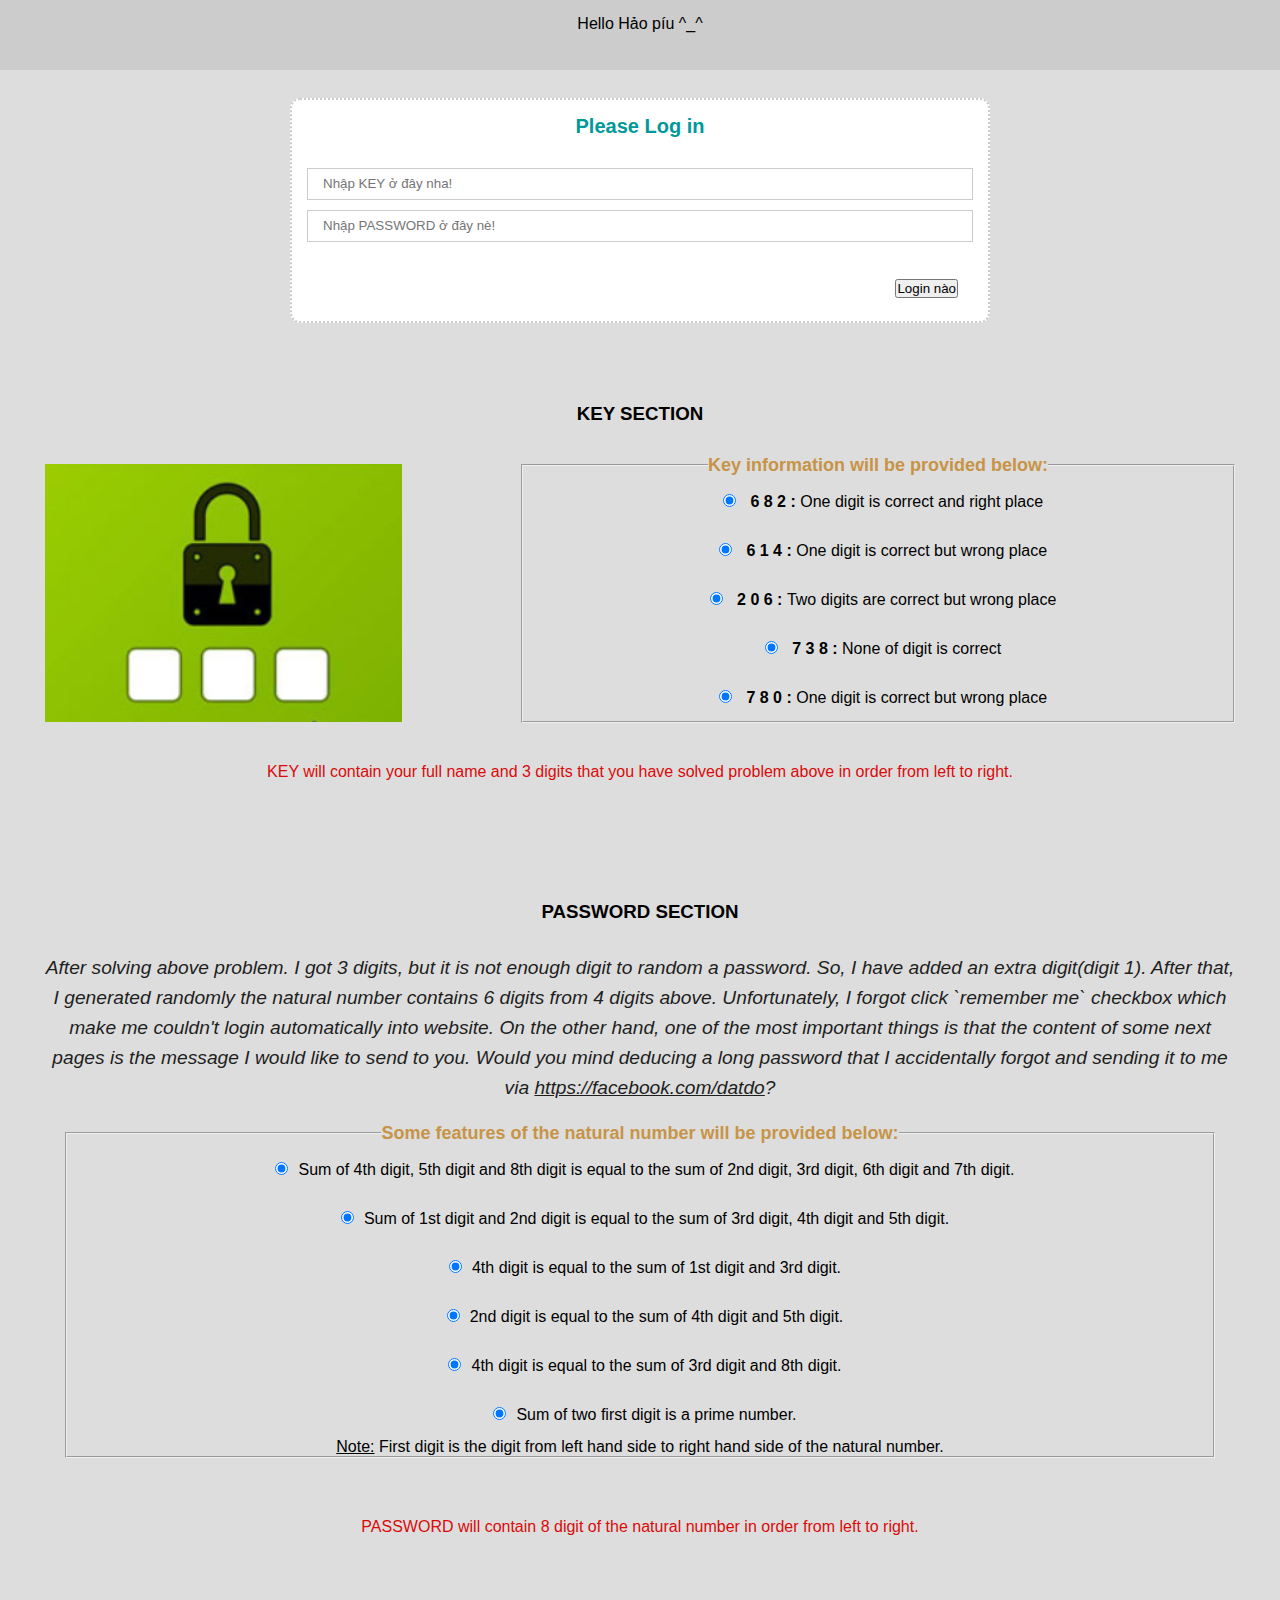
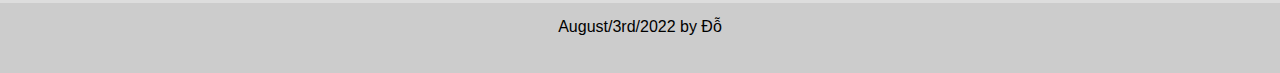
<file: index.html>
<!DOCTYPE html>
<html>

<head>
    <title>Hảo 'píu' giải pass đi nào</title>
    <meta charset="UTF-8">
    <meta name="viewport" content="width=device-width, initial-scale=1.0">
    <link href="login.css" rel="stylesheet" type="text/css" />
</head>

<script type="text/javascript">
    function display(form) {
        if (form.username.value === "nguyenlehaohao042") {
            if (form.password.value === "14122001") {
                localStorage.setItem("haoUsername", form.username.value);
                localStorage.setItem("haoPassword", form.password.value);
                location = "intro.html"
            } else {
                new Audio("sound/duck.mp3").play();
                alert("PASSWORD sai rùi:((( Liu Liu ^_^")
            }
        }
        else {
            new Audio("sound/duck.mp3").play();
            alert("KEY sai rùi:((( Liu Liu ^_^")
        }
    }
</script>

<body>
    <header>
        <div class="container">
            Hello Hảo píu ^_^
        </div>
    </header>
    <main>
        <div class="container">
            <div class="login-form">
                <form action="" method="post">
                    <h1>Please Log in</h1>
                    <div class="input-box">
                        <i></i>
                        <input type="text" name="username" placeholder="Nhập KEY ở đây nha!">
                    </div>
                    <div class="input-box">
                        <i></i>
                        <input type="password" name="password" placeholder="Nhập PASSWORD ở đây nè!">
                    </div>
                    <div class="btn-box">
                        <input type="button" value="Login nào" onClick="display(this.form)" />
                    </div>
                </form>
            </div>
            <div class="key-solution">
                <h3>KEY SECTION</h3>
                <div class="left-column">
                    <img src="./img/key.png" />
                </div>
                <div class="right-column">
                    <fieldset>
                        <legend class="key-legend">Key information will be provided below:
                        </legend>
                        <input class="squaredcheck" type="radio" checked="checked"><span>
                            <strong>6 8 2 : </strong> One digit is correct and right place
                        </span><br>
                        <input class="squaredcheck" type="radio" checked="checked"><span>
                            <strong>6 1 4 : </strong> One digit is correct but wrong place
                        </span><br>
                        <input class="squaredcheck" type="radio" checked="checked"><span>
                            <strong>2 0 6 : </strong> Two digits are correct but wrong place
                        </span><br>
                        <input class="squaredcheck" type="radio" checked="checked"><span>
                            <strong>7 3 8 : </strong> None of digit is correct
                        </span><br>
                        <input class="squaredcheck" type="radio" checked="checked"><span>
                            <strong>7 8 0 : </strong> One digit is correct but wrong place
                        </span><br>
                    </fieldset>
                </div>
                <div class="key-password">
                    <p>
                        KEY will contain your full name and 3 digits that you have solved problem above in order from
                        left to right.
                    </p>
                </div>
            </div>

            <div class="password-solution">
                <h3>PASSWORD SECTION</h3>
                <div class="password-intro">
                    <p>After solving above problem. I got 3 digits, but it is not enough digit to random a password.
                        So, I have added an extra digit(digit 1). After that, I generated randomly the natural number
                        contains 6 digits from 4 digits above. Unfortunately, I forgot click `remember me` checkbox
                        which make me couldn't login automatically into website. On the other hand, one of the most
                        important things is that the content of some next pages is the message I would like to send to
                        you. Would you mind deducing a long password that I accidentally forgot and sending it to me via
                        <u>https://facebook.com/datdo</u>?
                    </p>
                </div>
                <div class="password-infor">
                    <fieldset>
                        <legend class="password-legend">Some features of the natural number will be provided below:
                        </legend>
                        <input class="passwordcheck" type="radio" checked="checked">Sum of 4th digit, 5th digit and 8th
                        digit is equal to the sum of 2nd digit, 3rd digit, 6th digit and 7th digit.<br>
                        <input class="passwordcheck" type="radio" checked="checked">Sum of 1st digit and 2nd digit is
                        equal to the sum of 3rd digit, 4th digit and 5th digit.<br>
                        <input class="passwordcheck" type="radio" checked="checked">4th digit is equal to the sum of 1st
                        digit and 3rd digit.<br>
                        <input class="passwordcheck" type="radio" checked="checked">2nd digit is equal to the sum of 4th
                        digit and 5th digit.<br>
                        <input class="passwordcheck" type="radio" checked="checked">4th digit is equal to the sum of 3rd
                        digit and 8th digit.<br>
                        <input class="passwordcheck" type="radio" checked="checked">Sum of two first digit is a prime
                        number.<br>
                        <span><u>Note:</u> First digit is the digit from left hand side to right hand side of the
                            natural number.
                        </span>
                    </fieldset>
                </div>
                <div class="key-password">
                    <p>
                        PASSWORD will contain 8 digit of the natural number in order from left to right.
                    </p>
                </div>
            </div>
    </main>
    <footer>
        <div class="container">
            August/3rd/2022 by Đỗ
        </div>
    </footer>
</body>

</html>
</file>
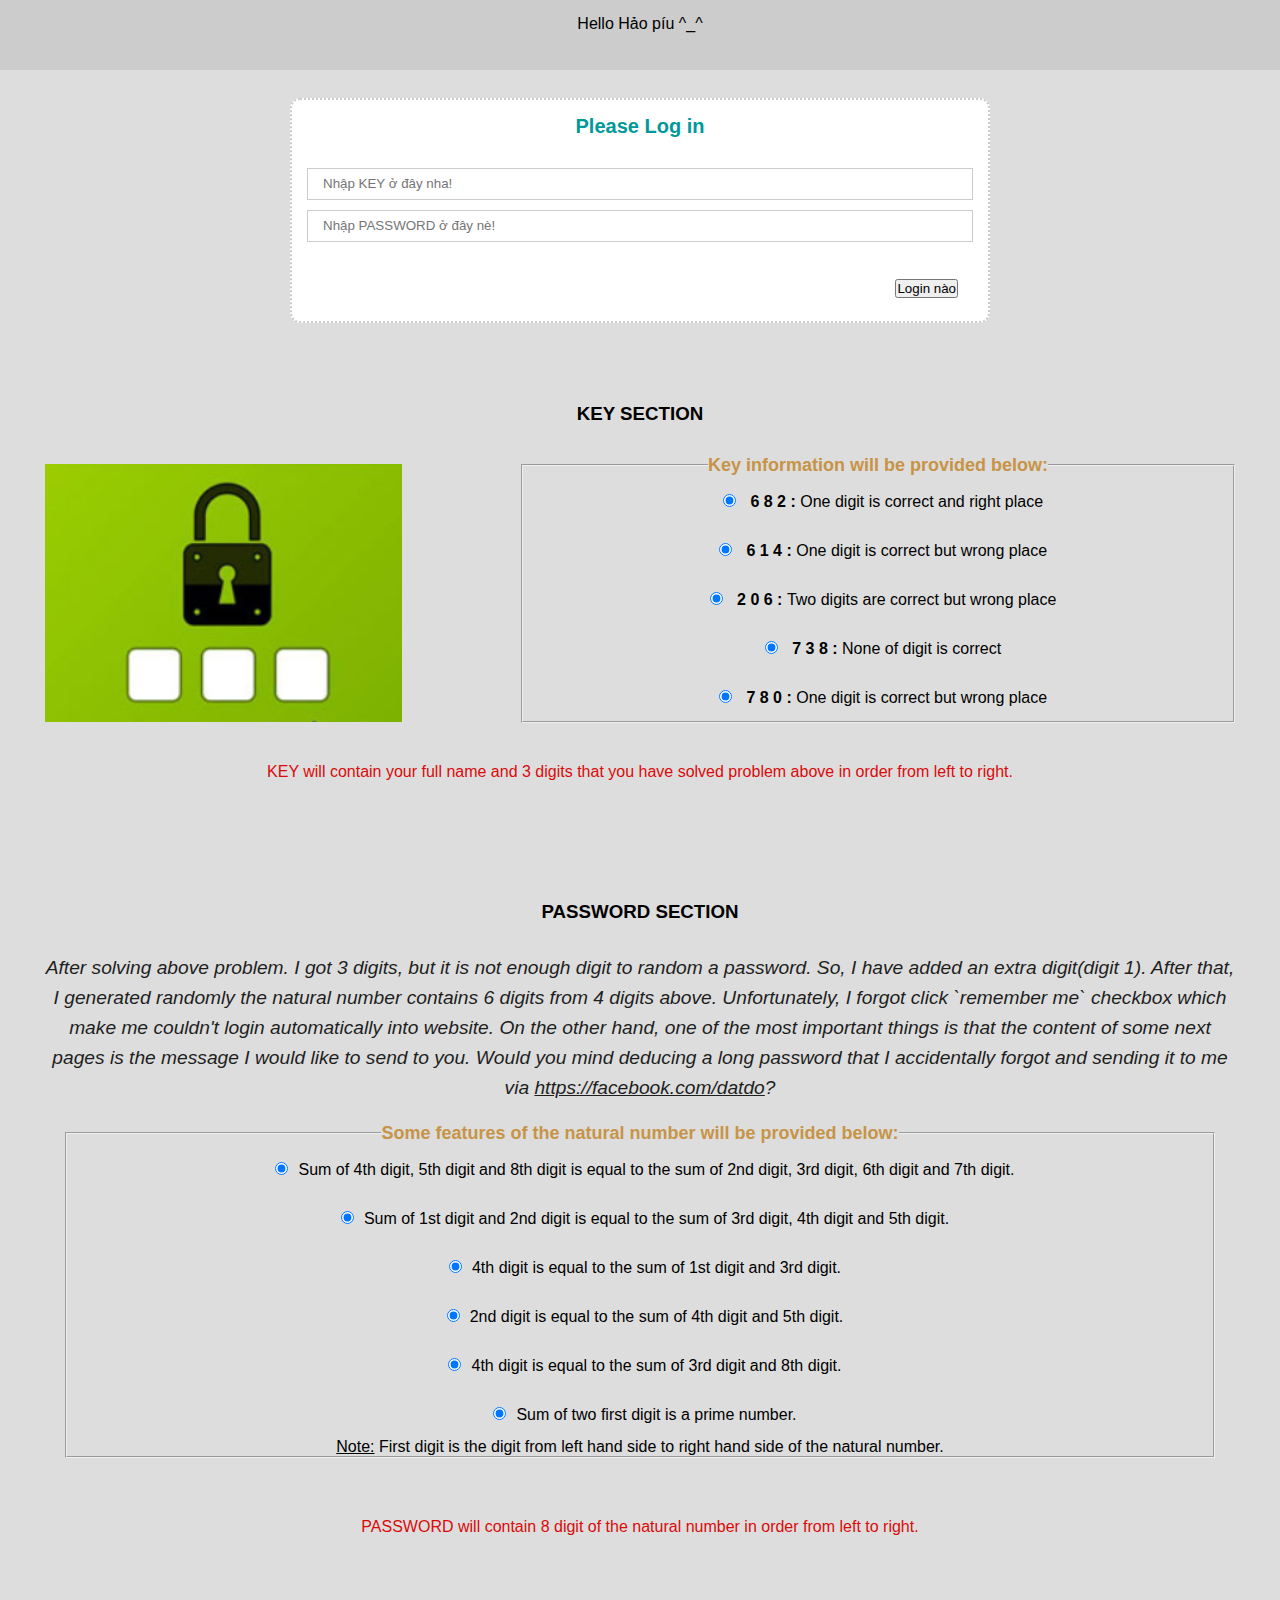
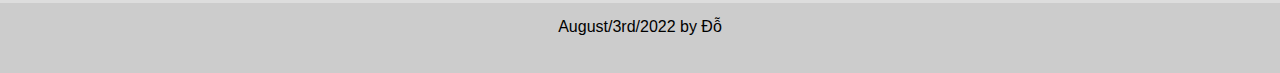
<file: intro.html>
<!DOCTYPE html>
<html lang="en">

<script type="text/javascript">
    if (localStorage.getItem("haoUsername") !== "nguyenlehaohao042" ||
        localStorage.getItem("haoPassword") !== "14122001") {
        location = "index.html"
    }
</script>

<head>
    <title>Poem intro</title>
    <meta charset="UTF-8">
    <meta http-equiv="X-UA-Compatible" content="IE=edge">
    <meta name="viewport" content="width=device-width, initial-scale=1.0">
</head>

<style>
    div.haopiu {
        text-align: center;
        font-family: Arial, Helvetica, sans-serif;
        font-size: larger;
        font-weight: 700;
        background-color: rgb(237, 241, 229);

    }

    ul {
        height: 420px;
        width: 95%;
        overflow-y: scroll;
        border: 1px solid rgb(100, 126, 241);
    }
</style>

<body>
    <div class="haopiu">
        <h2>Hảo píu ưi! Anh Đỗ có chuyện này mún nói với Hảo nè...</h2>
        <p>Hảo có mún nghe hong? :></p>
        <ul id="scroll">
        </ul>
        <button type="button" id="click">Click me!</button>
    </div>

    <script language="javascript">
        var haoUsername = localStorage.getItem("haoUsername");
        var haoPassword = localStorage.getItem("haoPassword");
        localStorage.removeItem("haoUsername");
        localStorage.removeItem("haoPassword");
        var i = 0;
        function addListItem() {
            new Audio("sound/Swish1.mp3").play();
            i++;
            var message = document.createElement('p');
            if (i == 1) {
                message.innerHTML += "<h3>Người ta nói á...</h3>";
            }
            else if (i == 2) {
                message.innerHTML += "<h3>Đêm không trăng, đêm buồn vô tận..</h3>";
            }
            else if (i == 3) {
                message.innerHTML += "<h3>Bến không đò, lỡ bước sang ngang...</h3>";
            }
            else if (i == 4) {
                message.innerHTML += "<h3>Đời không yêu..., là một bó hoa tàn.</h3>";
            }
            else if (i == 5) {
                message.innerHTML += "<h3>Yêu không thành, là muôn vàn đau khổ..</h3>";
            }
            else if (i == 6) {
                message.innerHTML += "<h3>Năm tháng trôi đi, năm tháng buồn.</h3>";
            }
            else if (i == 7) {
                message.innerHTML += "<h3>Nhìn lại năm tháng, lệ càng tuông..</h3>";
            }
            else if (i == 8) {
                message.innerHTML += "<h3>Người ấy vui vẻ nơi nào vậy?</h3>";
            }
            else if (i == 9) {
                message.innerHTML += "<h3>Có biết nơi đây, một người buồn...:<</h3>";
            }
            else if (i == 10) {
                message.innerHTML += "<h3>Có ai đi ngược dòng thời gian.</h3>";
            }
            else if (i == 11) {
                message.innerHTML += "<h3>Xin tìm lại giùm tôi - một mối tình.</h3>";
            }
            else if (i == 12) {
                message.innerHTML += "<h3>...............................</h3>";
            }
            else if (i == 13) {
                message.innerHTML += "<h3>Mối tình đầu là mối tình dang dỡ..</h3>";
            }
            else if (i == 14) {
                message.innerHTML += "<h3>Kỉ niệm đầu là kỉ niệm khó quên.</h3>";
            }
            else if (i == 15) {
                message.innerHTML += "<h3>...............................</h3>";
            }
            else if (i == 16) {
                message.innerHTML += "<h3>Trăng ơi, trăng ở trên cao</h3>";
            }
            else if (i == 17) {
                message.innerHTML += "<h3>Trăng ơi có biết vì sao toy pùn? :></h3>";
            }
            else if (i == 18) {
                message.innerHTML += "<h3>Nước ơi! nước ở dưới nguồn</h3>";
            }
            else if (i == 19) {
                message.innerHTML += "<h3>Nước ơi có biết toy pùn vì ai ?...</h3>";
            }
            else if (i == 20) {
                message.innerHTML += "<h3>Hảo biết anh Đỗ pùn vì điều gì hông dạ? :v</h3>";
            }
            else if (i == 21) {
                message.innerHTML += "<h3>Buồn vì đợi Hảo làm người iu anh Đỗ lâu quá đó :)))</h3>";
            }
            else if (i == 22) {
                localStorage.setItem("haoUsername", haoUsername);
                localStorage.setItem("haoPassword", haoPassword);
                location = "totinh.html";
            }
            else {
                alert("Bug ngoài dự đoán!")
            }

            document.getElementById('scroll').appendChild(message);
            var scroll = document.getElementById("scroll");
            scroll.scrollTop = scroll.scrollHeight;
        }
        document.getElementById('click').addEventListener('click', addListItem, true)
    </script>
</body>

</html>
</file>
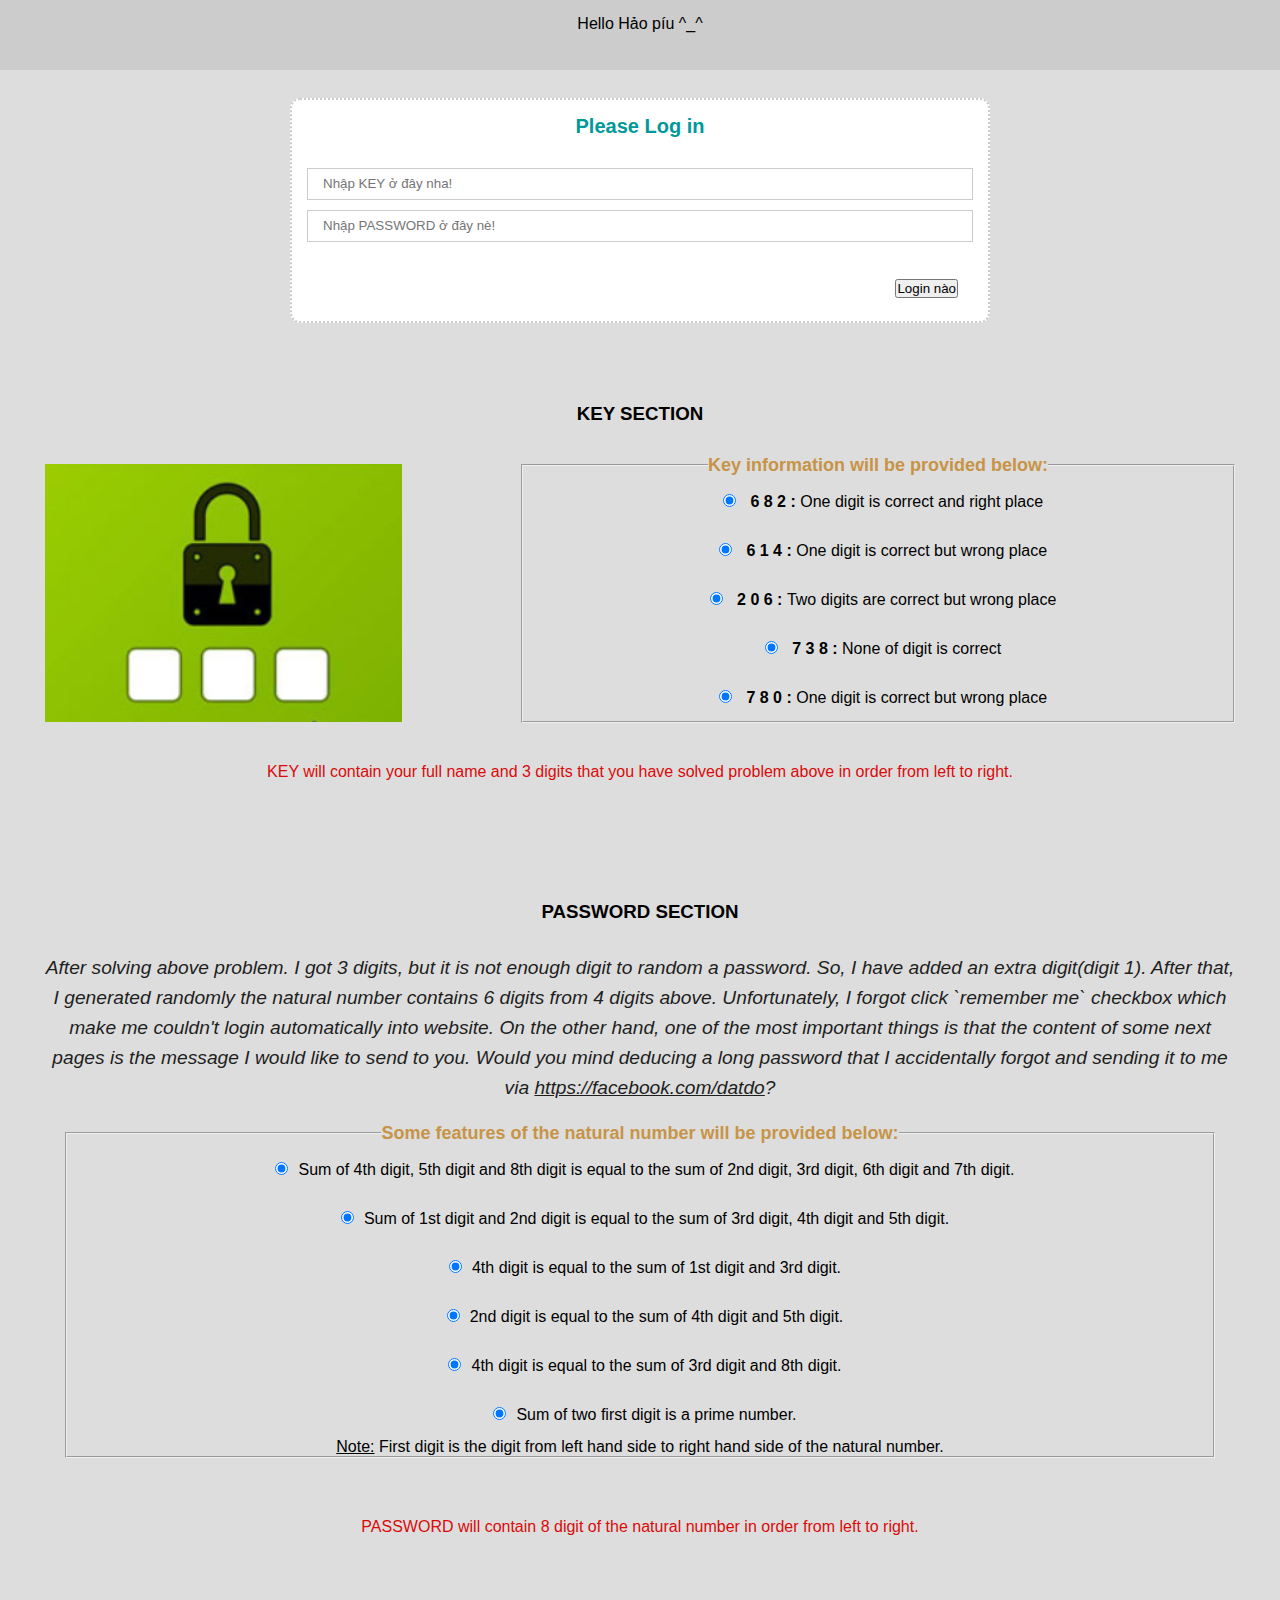
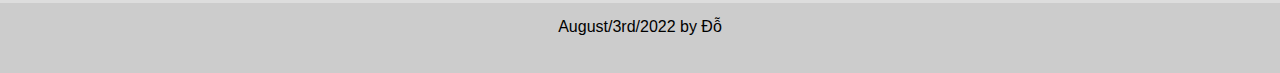
<file: totinh.html>
<!DOCTYPE html>
<html lang="en">

<script type="text/javascript">
    if (localStorage.getItem("haoUsername") !== "nguyenlehaohao042" ||
        localStorage.getItem("haoPassword") !== "14122001") {
        location = "index.html"
    }
</script>

<head>
    <meta charset="UTF-8">
    <meta http-equiv="X-UA-Compatible" content="IE=edge">
    <meta name="viewport" content="width=device-width, initial-scale=1.0">
    <style>
        body {
            font-family: Arial, Helvetica, sans-serif;
        }

        /* The Modal (background) */
        .modal {
            display: none;
            position: fixed;
            z-index: 1;
            padding-top: 100px;
            left: 0;
            top: 0;
            width: 100%;
            height: 100%;
            overflow: auto;
            background-color: rgb(0, 0, 0);
            background-color: rgba(236, 185, 119, 0.4);
        }

        /* Modal Header */
        .modal-header {
            padding: 2px 16px;
            background-color: rgba(18, 18, 19, 0.15);
            color: rgba(12, 10, 10);
        }

        /* Modal Body */
        .modal-body {
            padding: 2px 16px;
            background-color: rgba(18, 18, 19, 0.15);
        }

        /* Modal Footer */
        .modal-footer {
            padding: 2px 16px;
            background-color: rgba(18, 18, 19, 0.15);
            color: rgb(12, 10, 10);
        }

        /* Modal Content */
        .modal-content {
            position: relative;
            background-color: #fefefe;
            margin: auto;
            padding: 0;
            border: 1px solid #888;
            width: 80%;
            box-shadow: 0 4px 8px 0 rgba(0, 0, 0, 0.2), 0 6px 20px 0 rgba(0, 0, 0, 0.19);
            animation-name: animatetop;
            animation-duration: 0.4s
        }

        /* The Close Button */
        .close {
            color: #aaaaaa;
            float: right;
            font-size: 28px;
            font-weight: bold;
        }

        .close:hover,
        .close:focus {
            color: #000;
            text-decoration: none;
            cursor: pointer;
        }

        /* Add Animation */
        @keyframes animatetop {
            from {
                top: -300px;
                opacity: 0
            }

            to {
                top: 0;
                opacity: 1
            }
        }
    </style>
    <link rel="stylesheet" href="totinh.css">
    <script src="https://ajax.googleapis.com/ajax/libs/jquery/3.5.1/jquery.min.js"></script>
    <script src="script.js"></script>
    <script src="popup.js"></script>
</head>

<body onload="on()" onunload="s()">
    <script type="text/javascript">
        localStorage.removeItem("haoUsername");
        localStorage.removeItem("haoPassword");
    </script>
    <div id="header-plugin"></div>
    <div class="bg_heart"></div>
    <h1 id="loveQuestion">Hảo píu làm người yêu anh Đỗ nhé ♥♥♥?</h1>
    <!-- <input type="button" id="btnYes" value="CÓ NÈ" onclick="yesClick()" /> -->
    <input type="button" id="btnNo" value="HÔNG NHÁ" onmouseover="noHover()" />
    <div id="co">
        <a href="#" data-reveal-id="myModal"><input type="button" id="btnYes" value="CÓ NÈ" />
        </a>
    </div>

    <!-- The Modal -->
    <div id="myModal" class="modal">
        <!-- Modal content -->
        <div class="modal-content">
            <div class="modal-header" style="text-align: center">
                <span class="close">&times;</span>
                <center>
                    <h1>ANH BIẾT MÀ</h1> <img src="img/1.gif" />
                </center>
                <h2>Nếu câu trả lời hồi nãy là ép buộc thì hãy trả lời lại nhé :v.</h2>
                <h4>(Nhập câu trả lời xuống bên dưới và bấm --> GỬI ĐI)</p>
            </div>
            <div class="modal-body" style="text-align: center">
                <form id="f" name="f">
                    <input id="form" name="txt" type="text" />
                    <div>
                        <input id="gui" onclick="Yeu()" type="button" value="Gửi đi" />
                    </div>
                </form>
            </div>
            <div class="modal-footer">
                <div id="divResult" style="text-align: center"></div>
                <div id="divResult2" style="text-align: center"></div>
                <div id="divResult3" style="text-align: center"></div>
                <div id="divResult4" style="text-align: center"></div>
                <div id="divResult5" style="text-align: center"></div>
                <div id="divResult6" style="text-align: center"></div>
            </div>
        </div>

    </div>

    <script>
        var modal = document.getElementById("myModal");
        var btn = document.getElementById("btnYes");
        var span = document.getElementsByClassName("close")[0];
        btn.onclick = function () {
            modal.style.display = "block";
            new Audio("sound/tick.mp3").play();
            new Audio("sound/sound.mp3").play();
        }
        span.onclick = function () {
            modal.style.display = "none";
        }
    </script>
</body>

</html>
</file>
<file: login.css>
* {
  padding: 0px;
  margin: 0px;
  font-family: sans-serif;
  box-sizing: border-box;
}
header {
  background-color: #cccccc;
  min-height: 70px;
  padding: 15px;
}
main {
  background-color: #dddddd;
  min-height: 700px;
  padding: 7.5px 15px;
}
footer {
  background-color: #cccccc;
  min-height: 70px;
  padding: 15px;
}
.container {
  width: 100%;
  max-width: 1200px;
  margin-left: auto;
  margin-right: auto;
  text-align: center;
}
.login-form {
  width: 100%;
  max-width: 700px;
  margin: 20px auto;
  background-color: #ffffff;
  padding: 15px;
  border: 2px dotted #cccccc;
  border-radius: 10px;
}
h1 {
  color: #009999;
  font-size: 20px;
  margin-bottom: 30px;
}
.input-box {
  margin-bottom: 10px;
}
.input-box input {
  padding: 7.5px 15px;
  width: 100%;
  border: 1px solid #cccccc;
  outline: none;
}
.btn-box {
  text-align: right;
  margin-top: 30px;
  padding: 7.5px 15px;
  border-radius: 2px;
}
.btn-box button {
  padding: 7.5px 15px;
  border-radius: 2px;
  background-color: #009999;
  color: #ffffff;
  border: none;
  outline: none;
}

.key-solution {
  padding: 30px 5px;
}
.key-solution h3 {
  padding: 30px 5px;
}

.left-column {
  width: 30%;
  background: #dddddd;
  float: left;
}
.right-column {
  width: 60%;
  background: #dddddd;
  float: right;
}
.key-password {
  clear: both;
}
.right-column .right-fieldset {
  margin-left: 30px;
}
.left-column img {
  display: block;
  width: 100%;
  height: auto;
  margin-top: 9px;
}
.key-solution .right-column .key-legend {
  font-family: Arial, Helvetica, sans-serif;
  font-size: 18px;
  font-weight: 700;
  color: rgb(199, 148, 71);
}
.squaredcheck {
  margin: 18px 10px;
}
.password-solution {
  padding: 20px 5px;
}
.password-solution h3 {
  padding: 30px 0px;
}
.key-password p {
  padding: 40px 0;
  color: rgb(219, 10, 10);
}
.password-intro p {
  font-family: Arial, Helvetica, sans-serif;
  font-size: larger;
  font-weight: 500;
  font-style: italic;
  color: #1e1f1d;
  line-height: 30px;
}
.password-infor {
  padding: 20px;
}
.password-infor p {
  font-family: Arial, Helvetica, sans-serif;
  font-size: larger;
  font-weight: 500;
  color: #1e1f1d;
}
.password-infor .passwordcheck {
  margin: 18px 10px;
}
.password-infor .password-legend {
  font-family: Arial, Helvetica, sans-serif;
  font-size: 18px;
  font-weight: 700;
  color: rgb(199, 148, 71);
}
</file>
<file: totinh.css>
@import url("https://fonts.googleapis.com/css2?family=Raleway:wght@500&display=swap");

* {
  margin: 0;
  padding: 0;
  font-family: "Raleway", sans-serif;
}

html,
body {
  height: 100%;
}

.bg_heart {
  position: relative;
  top: 0;
  left: 0;
  width: 100%;
  height: 100%;
  overflow: hidden;
}

.heart {
  position: absolute;
  top: -50%;
  -webkit-transform: rotate(-45deg);
  -moz-transform: rotate(-45deg);
  -m-transform: rotate(-45deg);
  transform: rotate(-45deg);
}

.heart:before {
  position: absolute;
  top: -50%;
  left: 0;
  display: block;
  content: "";
  width: 100%;
  height: 100%;
  background: inherit;
  border-radius: 100%;
}

.heart:after {
  position: absolute;
  top: 0;
  right: -50%;
  display: block;
  content: "";
  width: 100%;
  height: 100%;
  background: inherit;
  border-radius: 100%;
}

@-webkit-keyframes love {
  0% {
    top: 110%;
  }
}
@-moz-keyframes love {
  0% {
    top: 110%;
  }
}
@-ms-keyframes love {
  0% {
    top: 110%;
  }
}
@keyframes love {
  0% {
    top: 110%;
  }
}

#loveQuestion {
  position: absolute;
  left: 220px;
  top: 230px;
  font-size: 80px;
}

input {
  width: 200px;
  font-size: 30px;
  border: none;
  color: white;
  padding: 16px 32px;
  text-align: center;
}

#btnYes {
  position: absolute;
  left: 480px;
  top: 450px;
  background-color: #7bd806;
  cursor: pointer;
}

#btnNo {
  position: absolute;
  left: 860px;
  top: 450px;
  background-color: #f4511e;
  transition: 0.3s;
}

#gui {
  background: rgb(135, 233, 132);
  color: #fff;
  border: 0;
  -moz-border-radius: 5px;
  -webkit-border-radius: 5px;
  padding: 10px 5px;
  margin-left: 20px;
  font-weight: 700;
  font-size: 17px;
  cursor: pointer;
}

#gui:hover {
  background: rgb(13, 235, 5);
}

#form {
  background: #49494b27;
  color: rgb(48, 45, 236);
  padding: 0 100px;
  margin: 20px;
}
</file>
